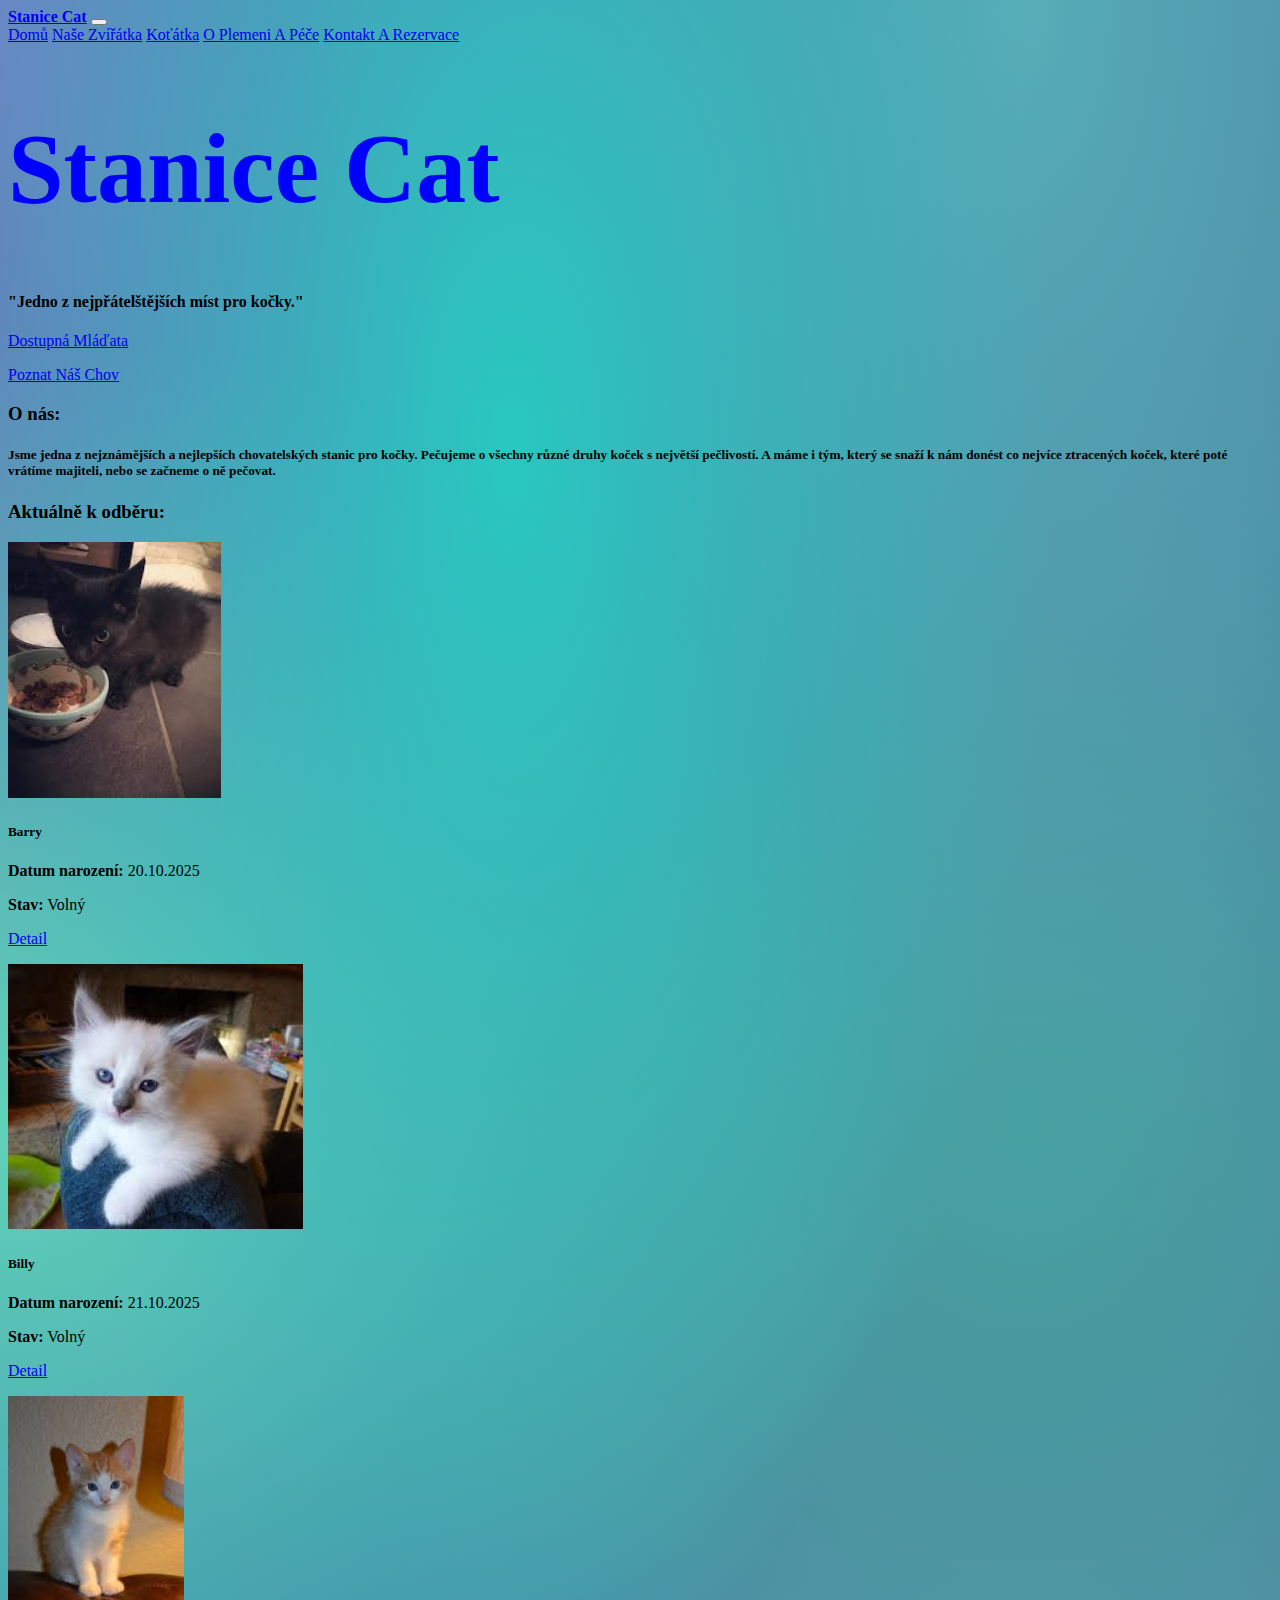
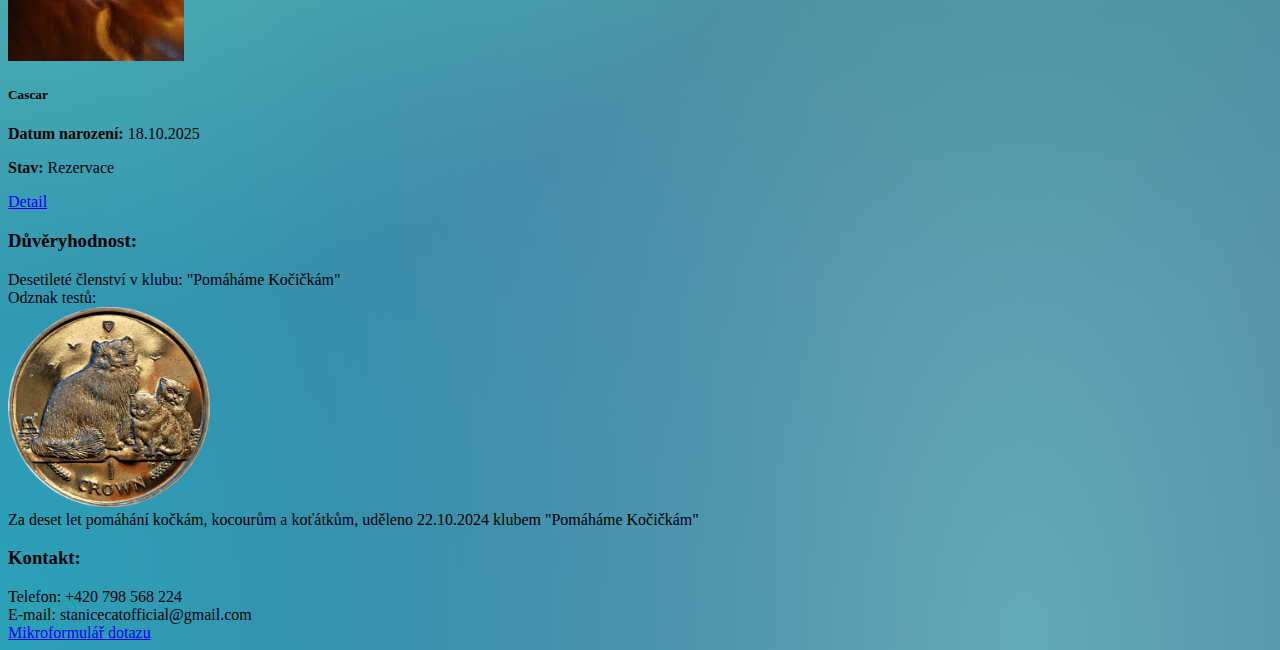
<file: index.html>
<!DOCTYPE html>
<html lang="cs">

<head>
  <meta charset="UTF-8">
  <meta name="viewport" content="width=device-width, initial-scale=1.0">
  <title>Domů</title>
  <link href="https://cdn.jsdelivr.net/npm/bootstrap@5.3.8/dist/css/bootstrap.min.css" rel="stylesheet"
    integrity="sha384-sRIl4kxILFvY47J16cr9ZwB07vP4J8+LH7qKQnuqkuIAvNWLzeN8tE5YBujZqJLB" crossorigin="anonymous">
  <link rel="stylesheet" href="styly.css">
</head>

<body class="my-mesh">
  <nav class="navbar navbar-expand-lg bg-primary">
    <div class="container-fluid">
      <a class="navbar-brand" href="index.html"><b>Stanice Cat</b></a>
      <button class="navbar-toggler" type="button" data-bs-toggle="collapse" data-bs-target="#navbarNavAltMarkup"
        aria-controls="navbarNavAltMarkup" aria-expanded="false" aria-label="Toggle navigation">
        <span class="navbar-toggler-icon"></span>
      </button>
      <div class="collapse navbar-collapse" id="navbarNavAltMarkup">
        <div class="navbar-nav">
          <a class="nav-link active" aria-current="page" href="index.html">Domů</a>
          <a class="nav-link" href="nasezvirata.html">Naše Zvířátka</a>
          <a class="nav-link" href="kotata.html">Koťátka</a>
          <a class="nav-link" href="oplemeni.html">O Plemeni A Péče</a>
          <a class="nav-link" href="kontakt.html">Kontakt A Rezervace</a>
        </div>
      </div>
    </div>
  </nav>

  <section class="about py-5">
    <div class="container py-5 text-center">
      <h1 class="text-center" style="font-size:100px; color: blue;"><b>Stanice Cat</b></h1>
      <h4 class="text-center">"Jedno z nejpřátelštějších míst pro kočky."</h4>
      <p class="py-2">
        <a href="#" class="btn btn-primary btn-lg">Dostupná Mláďata</a>
      </p>
      <p>
        <a href="#" class="btn btn-primary btn-md">Poznat Náš Chov</a>
      </p>
    </div>
    <div class="container">
      <h3>O nás:</h3>
      <h5>Jsme jedna z nejznámějších a nejlepších chovatelských stanic pro kočky.
        Pečujeme o všechny různé druhy koček s největší pečlivostí.
        A máme i tým, který se snaží k nám donést co nejvíce ztracených koček, které poté vrátíme majiteli, nebo se
        začneme o ně pečovat.
      </h5>
      <h3 class="py-5">Aktuálně k odběru:</h3>

      <div class="row g-3 py-4" style="justify-content: center;">

        <div class="col-md-6 col-xl-3">
          <div class="card">
            <img src="images/barry.jpg" class="card-img-top" alt="" height="256">
            <div class="card-body">
              <h5 class="card-title"><b>Barry</b></h5>
              <p class="card-text">
                <b>Datum narození:</b> 20.10.2025
              <p>
                <b>Stav:</b> Volný
              <p>
                <a href="#" class="btn btn-primary">Detail</a>
            </div>
          </div>
        </div>

        <div class="col-md-6 col-xl-3">
          <div class="card">
            <img src="images/billy.jpg" class="card-img-top" alt="" height="265">
            <div class="card-body">
              <h5 class="card-title"><b>Billy</b></h5>
              <p class="card-text">
                <b>Datum narození:</b> 21.10.2025
              <p>
                <b>Stav:</b> Volný
              <p>
                <a href="#" class="btn btn-primary">Detail</a>
            </div>
          </div>
        </div>

        <div class="col-md-6 col-xl-3">
          <div class="card">
            <img src="images/cascar.jpg" class="card-img-top" alt="" height="265">
            <div class="card-body">
              <h5 class="card-title"><b>Cascar</b></h5>
              <p class="card-text">
                <b>Datum narození:</b> 18.10.2025
              <p>
                <b>Stav:</b> Rezervace
              <p>
                <a href="#" class="btn btn-primary">Detail</a>
            </div>
          </div>
        </div>

        <h3 class="py-5">Důvěryhodnost:</h3>
        <div class="text-center fw-bold fs-5">
          <div class="py-2">Desetileté členství v klubu: "Pomáháme Kočičkám" </div>
          <div class="py-2">Odznak testů:</div>
          <div class="py-2"><img src="images/medaile.png" alt="" height="200"></div>
          <div class="py-2">Za deset let pomáhání kočkám, kocourům a koťátkům, uděleno 22.10.2024 klubem "Pomáháme Kočičkám"</div>
        </div>

        <h3 class="py-5">Kontakt:</h3>

        <div class="text-center fw-bold fs-5">
          <div class="py-2">Telefon: +420 798 568 224 </div>
          <div class="py-2">E-mail: stanicecatofficial@gmail.com </div>
          <div class="py-2"><a href="#" class="btn btn-primary">Mikroformulář dotazu</a>
          </div>
        </div>
      </div>
       </div>
  </section>



  <script src="https://cdn.jsdelivr.net/npm/bootstrap@5.3.8/dist/js/bootstrap.bundle.min.js"
    integrity="sha384-FKyoEForCGlyvwx9Hj09JcYn3nv7wiPVlz7YYwJrWVcXK/BmnVDxM+D2scQbITxI"
    crossorigin="anonymous"></script>

</body>

</html>
</file>
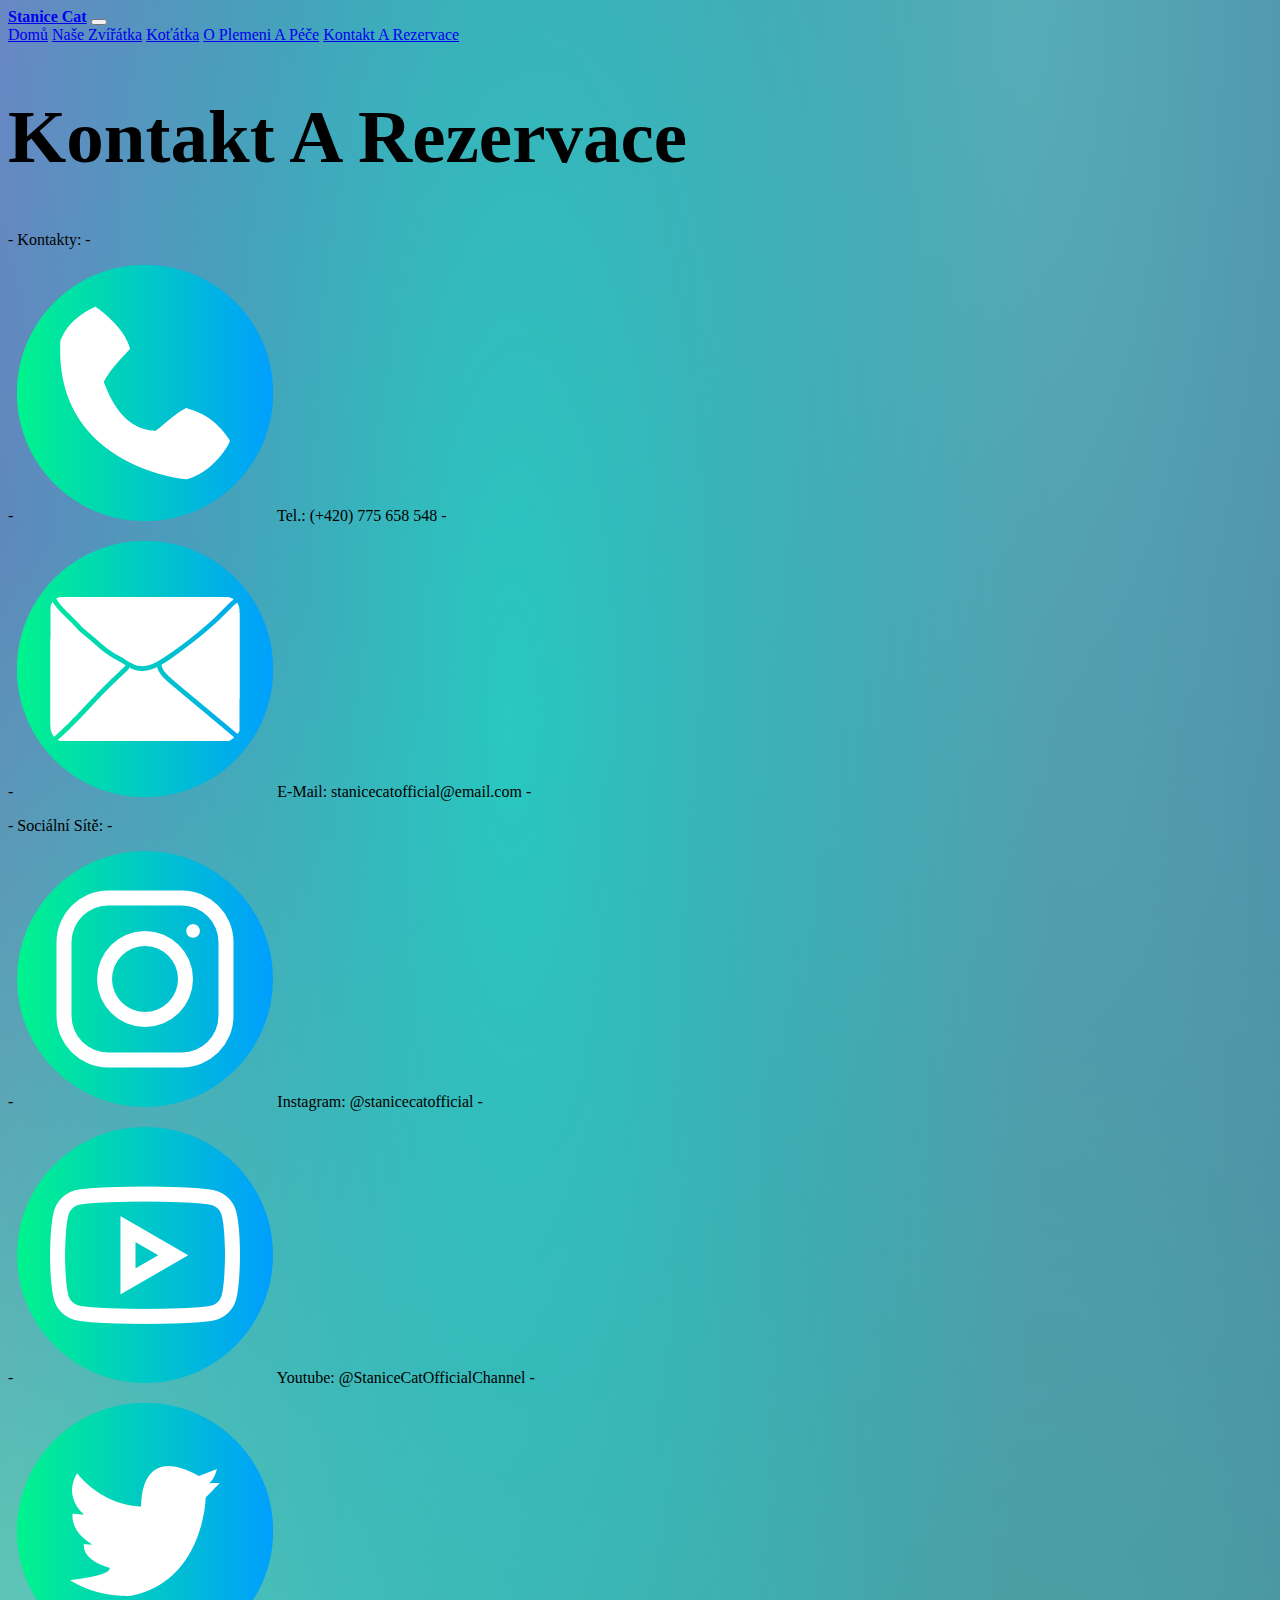
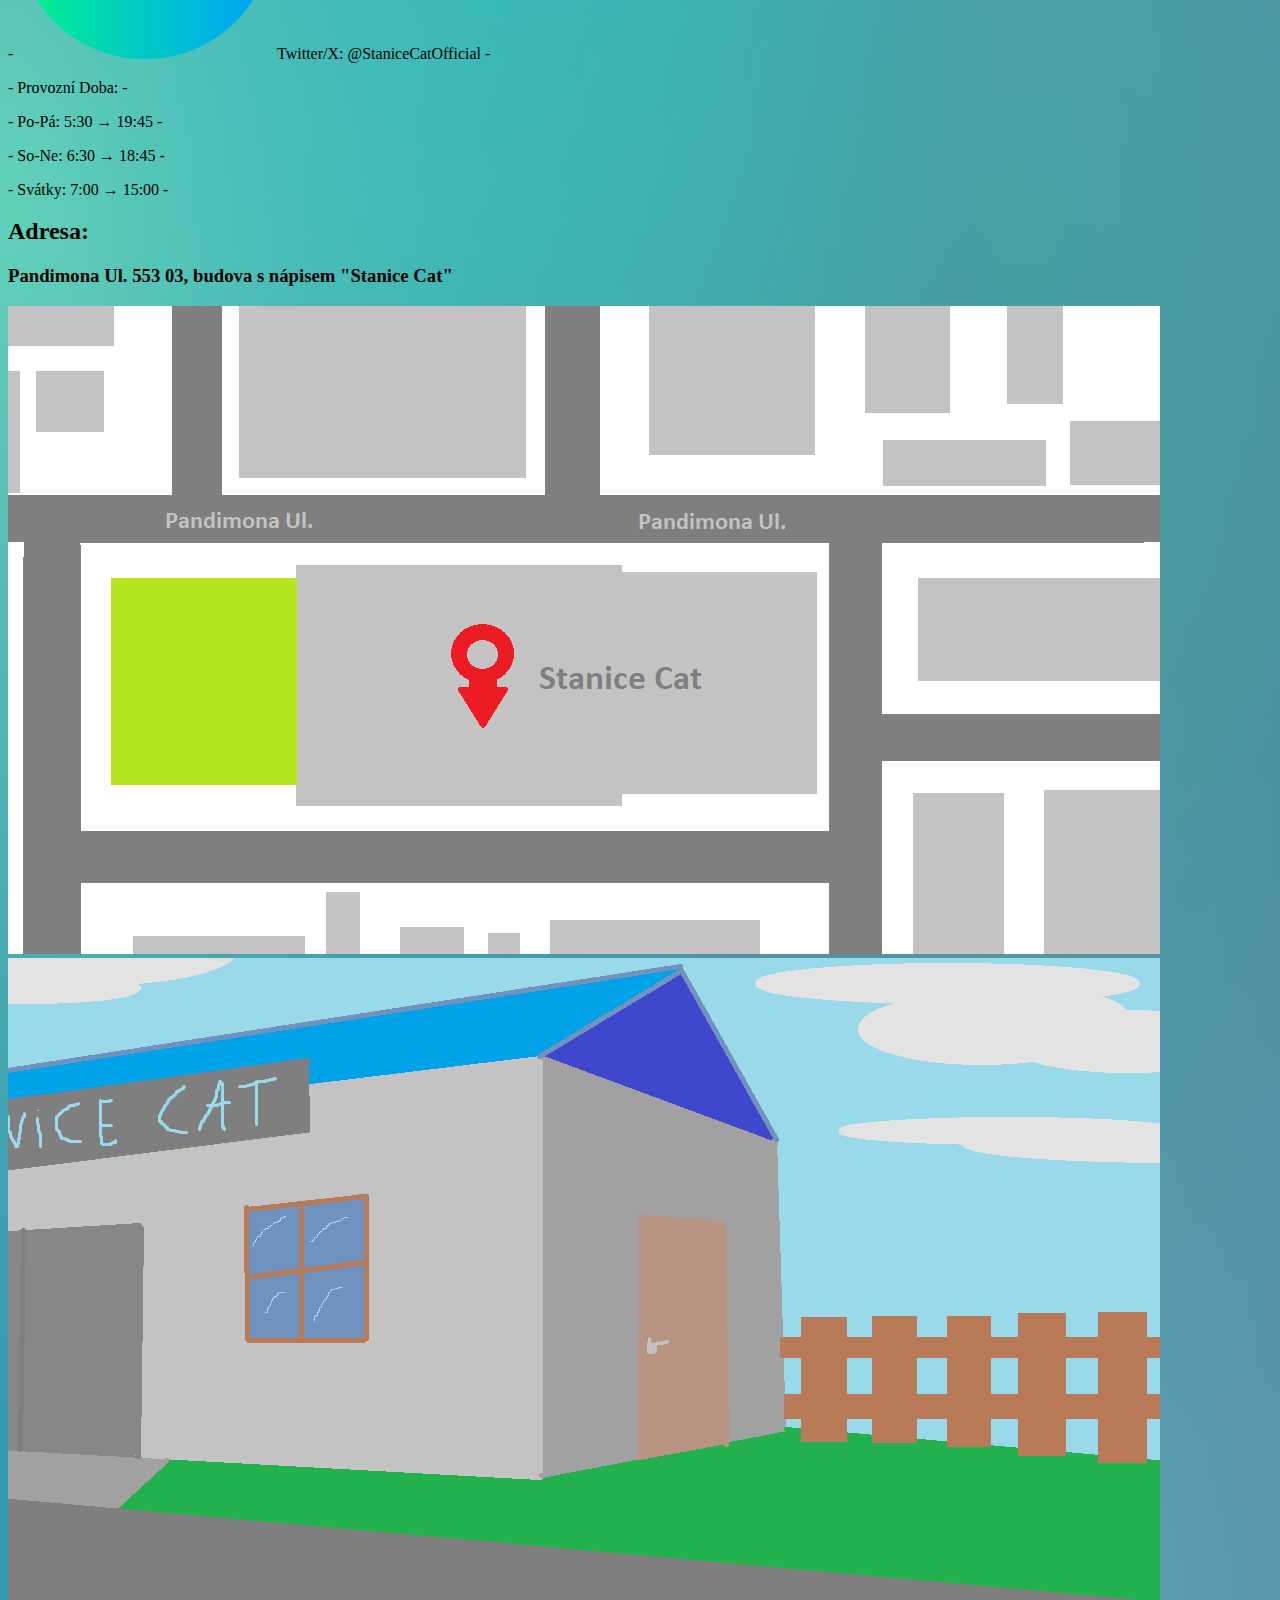
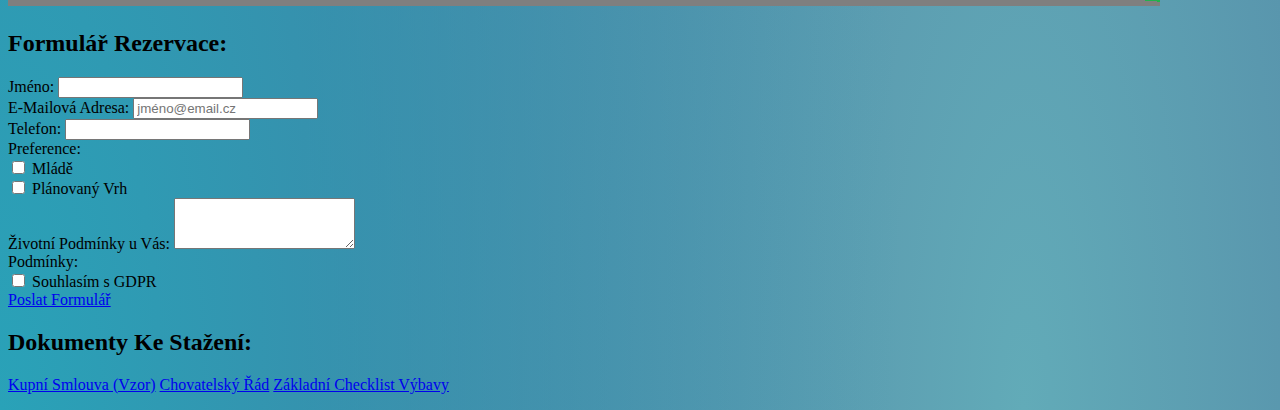
<file: kontakt.html>
<!DOCTYPE html>
<html lang="cs">

<head>
  <meta charset="UTF-8">
  <meta name="viewport" content="width=device-width, initial-scale=1.0">
  <title>Kontakt a Rezervace</title>
  <link href="https://cdn.jsdelivr.net/npm/bootstrap@5.3.8/dist/css/bootstrap.min.css" rel="stylesheet"
    integrity="sha384-sRIl4kxILFvY47J16cr9ZwB07vP4J8+LH7qKQnuqkuIAvNWLzeN8tE5YBujZqJLB" crossorigin="anonymous">
  <link rel="stylesheet" href="styly.css">
</head>

<body class="my-mesh">
  <nav class="navbar navbar-expand-lg bg-primary">
    <div class="container-fluid">
      <a class="navbar-brand" href="index.html"><b>Stanice Cat</b></a>
      <button class="navbar-toggler" type="button" data-bs-toggle="collapse" data-bs-target="#navbarNavAltMarkup"
        aria-controls="navbarNavAltMarkup" aria-expanded="false" aria-label="Toggle navigation">
        <span class="navbar-toggler-icon"></span>
      </button>
      <div class="collapse navbar-collapse" id="navbarNavAltMarkup">
        <div class="navbar-nav">
          <a class="nav-link active" aria-current="page" href="index.html">Domů</a>
          <a class="nav-link" href="nasezvirata.html">Naše Zvířátka</a>
          <a class="nav-link" href="kotata.html">Koťátka</a>
          <a class="nav-link" href="oplemeni.html">O Plemeni A Péče</a>
          <a class="nav-link" href="kontakt.html">Kontakt A Rezervace</a>
        </div>
      </div>
    </div>
  </nav>

  <div class="container py-5">
    <h1 class="text-center text-primary" style="font-size:75px"><b>Kontakt A Rezervace</b></h1>
    <div class="container text-center">
      <div class="row g-3 py-5" style="justify-content: center;">
        <div class="col-md-6 col-xl-4">
          <p class="fs-5 fw-bold"> - Kontakty: - </p>
          <p class="fs-5"> - <img src="images/phon.png" class="icon" alt=""> Tel.: (+420) 775 658 548 - </p>
          <p class="fs-5"> - <img src="images/mail.png" class="icon" alt=""> E-Mail: stanicecatofficial@email.com -
          </p>
        </div>
        <div class="col-md-6 col-xl-4">
          <p class="fs-5 fw-bold"> - Sociální Sítě: - </p>
          <p class="fs-5"> - <img src="images/insta.png" class="icon" alt=""> Instagram: @stanicecatofficial - </p>
          <p class="fs-5"> - <img src="images/youtube.png" class="icon" alt=""> Youtube: @StaniceCatOfficialChannel -
          </p>
          <p class="fs-5"> - <img src="images/twittah.png" class="icon" alt=""> Twitter/X: @StaniceCatOfficial - </p>
        </div>
        <div class="col-md-6 col-xl-4">
          <p class="fs-5 fw-bold py-2"> - Provozní Doba: - </p>
          <p class="fs-5"> - Po-Pá: 5:30 → 19:45 - </p>
          <p class="fs-5"> - So-Ne: 6:30 → 18:45 - </p>
          <p class="fs-5"> - Svátky: 7:00 → 15:00 - </p>
        </div>
      </div>
    </div>
  </div>

  <div class="container py-3 text-center">
      <h2 class="text-primary text-center"><b>Adresa:</b></h2>
      <h3 class="text-center py-3">Pandimona Ul. 553 03, budova s nápisem "Stanice Cat"</h3>
        </div>
      <div class="row g-3 py-5" style="justify-content: center;">
      <div class="col-md-6 col-xl-4">
        <img src="images/map.png" alt="" class="rounded img-fluid">
      </div>
      <div class="col-md-6 col-xl-4">
        <img src="images/stanicecat.png" alt="" class="rounded img-fluid">
      </div>
    </div>

  <div class="container py-3" style="width: 700px;">
    <h2 class="text-info-emphasis text-center"><b>Formulář Rezervace:</b></h2>
    <div class="py-3">
      <div class="mb-3">
        <label for="exampleFormControlInput1" class="form-label">Jméno:</label>
        <input type="text" class="form-control" id="exampleFormControlInput1">
      </div>
      <div class="mb-3">
        <label for="exampleFormControlInput1" class="form-label">E-Mailová Adresa:</label>
        <input type="email" class="form-control" id="exampleFormControlInput2" placeholder="jméno@email.cz">
      </div>
      <div class="mb-3">
        <label for="exampleFormControlInput1" class="form-label">Telefon:</label>
        <input type="number" class="form-control" id="exampleFormControlInput3">
      </div>

      <div class="mb-3">
        <label for="exampleFormControlInput1" class="form-label">Preference:</label>
        <div class="form-check">
          <input class="form-check-input" type="checkbox" value="" id="checkDefault">
          <label class="form-check-label" for="checkDefault">
            Mládě
          </label>
        </div>
        <div class="form-check">
          <input class="form-check-input" type="checkbox" value="" id="exampleCheck1">
          <label class="form-check-label" for="checkDefault">
            Plánovaný Vrh
          </label>
        </div>
      </div>
      <div class="mb-3">
        <label for="exampleFormControlTextarea1" class="form-label">Životní Podmínky u Vás:</label>
        <textarea class="form-control" id="exampleFormControlTextarea1" rows="3"></textarea>
      </div>
      <div class="mb-3">
        <label for="exampleFormControlInput1" class="form-label">Podmínky:</label>
        <div class="form-check">
          <input class="form-check-input" type="checkbox" value="" id="exampleCheck2">
          <label class="form-check-label" for="checkDefault">
            Souhlasím s GDPR
          </label>
        </div>
        <div class="py-4 text-center d-grid">
          <a href="#" class="btn btn-info btn-lg">Poslat Formulář</a>
        </div>
      </div>
    </div>
  </div>

  <div class="container py-3">
    <h2 class="text-info-emphasis text-center"><b>Dokumenty Ke Stažení</b>:</h2>
    <p class="py-4 d-md-flex justify-content-md-center gap-5">
      <a href="#" class="btn btn-primary btn-lg">Kupní Smlouva (Vzor)</a>
      <a href="#" class="btn btn-primary btn-lg">Chovatelský Řád</a>
      <a href="#" class="btn btn-primary btn-lg">Základní Checklist Výbavy</a>
    </p>
  </div>

  <script src="https://cdn.jsdelivr.net/npm/bootstrap@5.3.8/dist/js/bootstrap.bundle.min.js"
    integrity="sha384-FKyoEForCGlyvwx9Hj09JcYn3nv7wiPVlz7YYwJrWVcXK/BmnVDxM+D2scQbITxI"
    crossorigin="anonymous"></script>
</body>

</html>
</file>
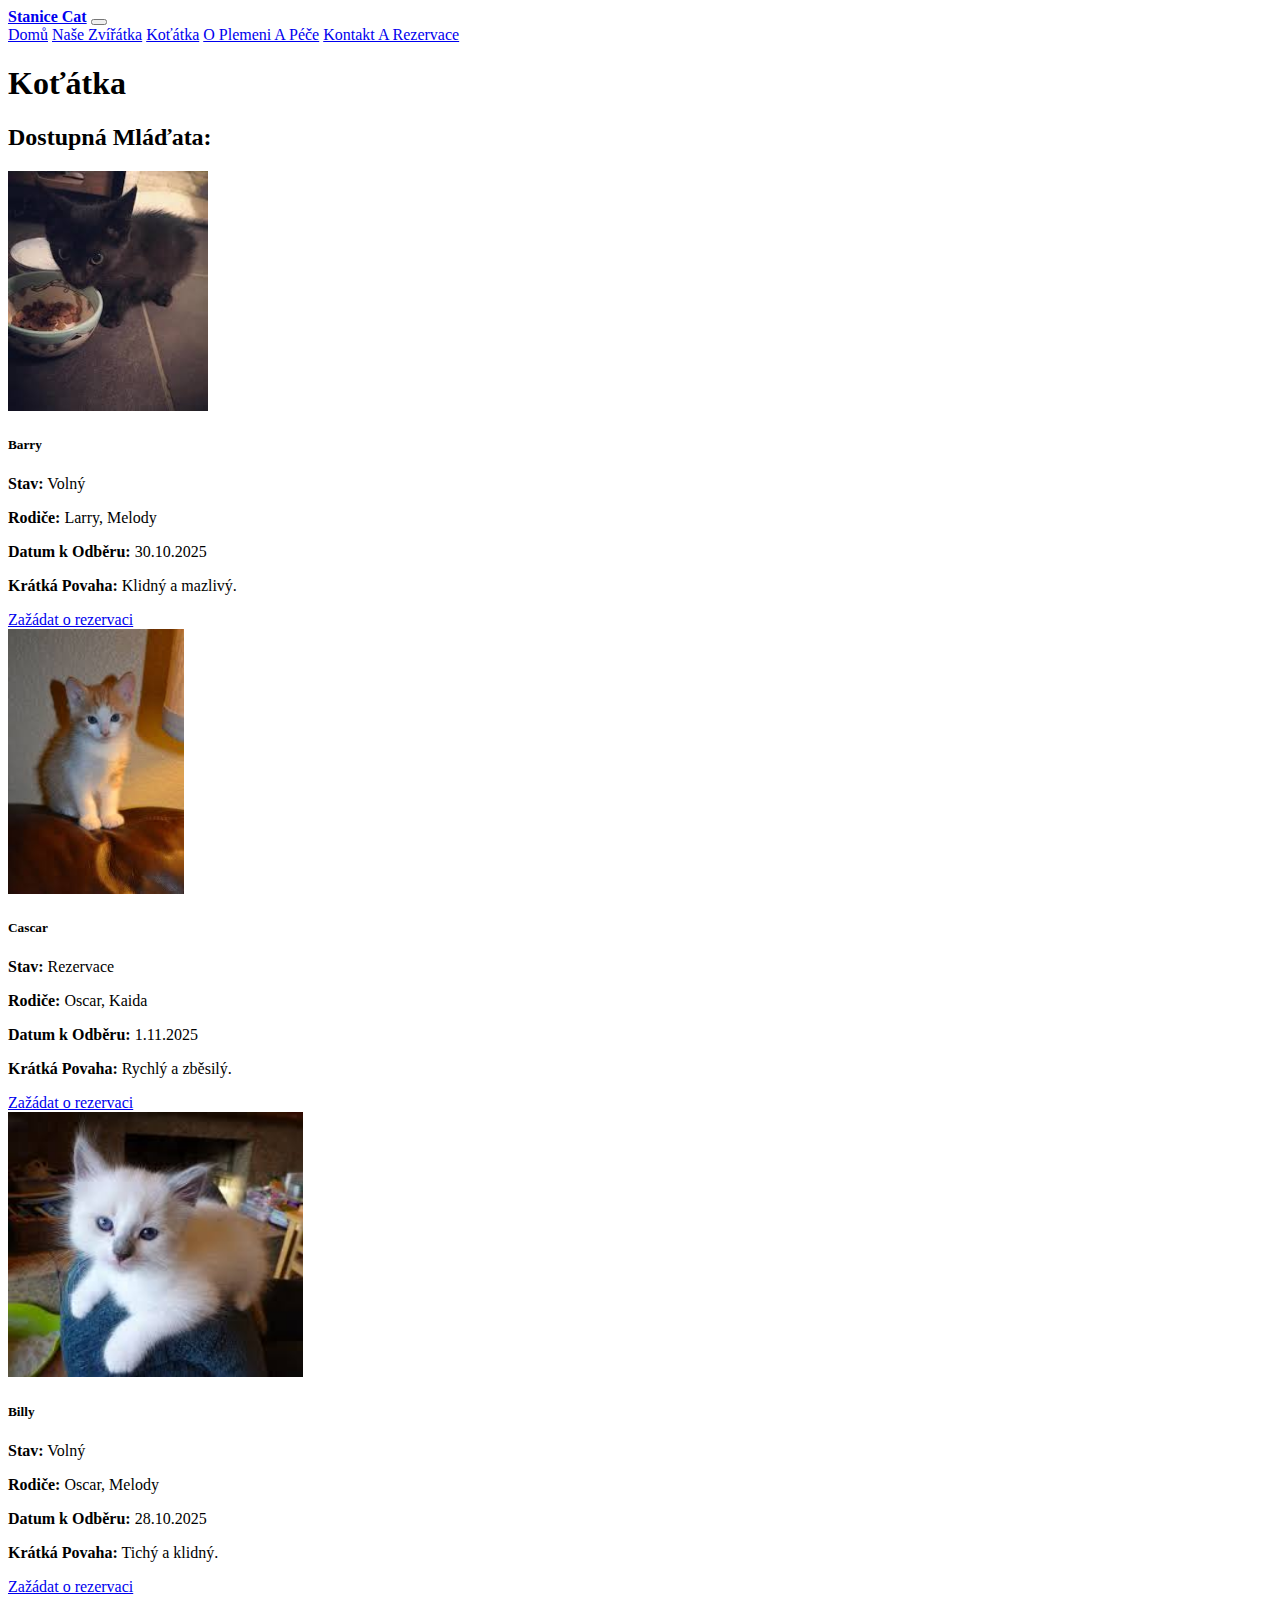
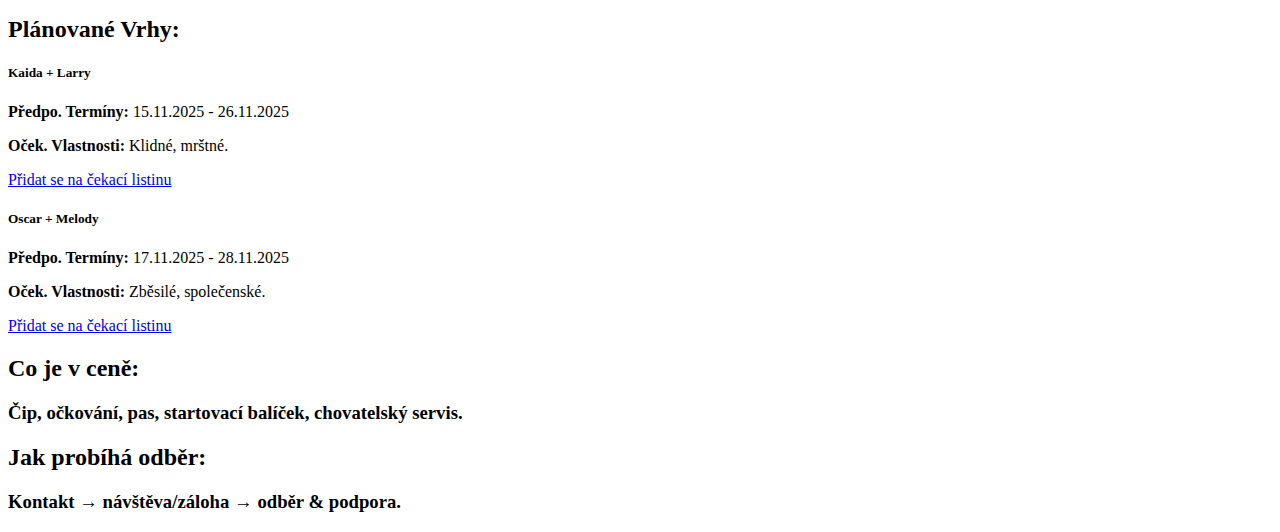
<file: kotata.html>
<!DOCTYPE html>
<html lang="en">
<head>
    <meta charset="UTF-8">
    <meta name="viewport" content="width=device-width, initial-scale=1.0">
    <title>Koťátka</title>
        <link href="https://cdn.jsdelivr.net/npm/bootstrap@5.3.8/dist/css/bootstrap.min.css" rel="stylesheet" integrity="sha384-sRIl4kxILFvY47J16cr9ZwB07vP4J8+LH7qKQnuqkuIAvNWLzeN8tE5YBujZqJLB" crossorigin="anonymous">
</head>
<body class="bg-primary-subtle">
      <nav class="navbar navbar-expand-lg bg-primary">
  <div class="container-fluid">
    <a class="navbar-brand" href="#"><b>Stanice Cat</b></a>
    <button class="navbar-toggler" type="button" data-bs-toggle="collapse" data-bs-target="#navbarNavAltMarkup" aria-controls="navbarNavAltMarkup" aria-expanded="false" aria-label="Toggle navigation">
      <span class="navbar-toggler-icon"></span>
    </button>
    <div class="collapse navbar-collapse" id="navbarNavAltMarkup">
      <div class="navbar-nav">
        <a class="nav-link active" aria-current="page" href="index.html">Domů</a>
        <a class="nav-link" href="nasezvirata.html">Naše Zvířátka</a>
        <a class="nav-link" href="kotata.html">Koťátka</a>
        <a class="nav-link" href="oplemeni.html">O Plemeni A Péče</a>
        <a class="nav-link" href="#">Kontakt A Rezervace</a>
      </div>
    </div>
  </div>
</nav>

         <section class="about py-5">
      <div class="container">
        <div class="row">
    <h1 class="text-center">Koťátka</h1>
    <h2>Dostupná Mláďata:</h2>
        </div>
  </div>

            <div class="row g-3 py-4" style="justify-content: center;">
                <div class="col-md-6 col-xl-3">
            <div class="card">
  <img src="images/barry.jpg" class="card-img-top" alt="" height="240">
  <div class="card-body">
    <h5 class="card-title"><b>Barry</b></h5>
    <p class="card-text">
    <b>Stav:</b> Volný<p>
    <b>Rodiče:</b> Larry, Melody</p><p>
    <b>Datum k Odběru:</b> 30.10.2025</p><p>
    <b>Krátká Povaha:</b> Klidný a mazlivý.</p>
    <a href="#" class="btn btn-primary">Zažádat o rezervaci</a>
  </div>
</div>
</div>
                <div class="col-md-6 col-xl-3">
            <div class="card">
  <img src="images/cascar.jpg" class="card-img-top" alt="" height="265">
  <div class="card-body">
    <h5 class="card-title"><b>Cascar</b></h5>
    <p class="card-text">
    <b>Stav:</b> Rezervace<p>
    <b>Rodiče:</b> Oscar, Kaida</p><p>
    <b>Datum k Odběru:</b> 1.11.2025</p><p>
    <b>Krátká Povaha:</b> Rychlý a zběsilý.</p>
    <a href="#" class="btn btn-primary">Zažádat o rezervaci</a>
  </div>
</div>
</div>

                  <div class="col-md-6 col-xl-3">
            <div class="card">
  <img src="images/billy.jpg" class="card-img-top" alt="" height="265">
  <div class="card-body">
    <h5 class="card-title"><b>Billy</b></h5>
    <p class="card-text">
    <b>Stav:</b> Volný<p>
    <b>Rodiče:</b> Oscar, Melody</p><p>
    <b>Datum k Odběru:</b> 28.10.2025</p><p>
    <b>Krátká Povaha:</b> Tichý a klidný.</p>
    <a href="#" class="btn btn-primary">Zažádat o rezervaci</a>
  </div>
</div>
</div>

      </div>

<h2>Plánované Vrhy:</h2>
            <div class="row g-3 py-4" style="justify-content: center;">
                <div class="col-md-6 col-xl-3">
            <div class="card">
  <div class="card-body">
    <h5 class="card-title"><b>Kaida + Larry</b></h5>
    <p class="card-text">
    <b>Předpo. Termíny:</b> 15.11.2025 - 26.11.2025<p>
    <b>Oček. Vlastnosti:</b> Klidné, mrštné.</p><p>
    <a href="#" class="btn btn-primary">Přidat se na čekací listinu</a>
  </div>
</div>
</div>

                <div class="col-md-6 col-xl-3">
            <div class="card">
  <div class="card-body">
    <h5 class="card-title"><b>Oscar + Melody</b></h5>
    <p class="card-text">
    <b>Předpo. Termíny:</b> 17.11.2025 - 28.11.2025<p>
    <b>Oček. Vlastnosti:</b> Zběsilé, společenské.</p><p>
    <a href="#" class="btn btn-primary">Přidat se na čekací listinu</a>
  </div>
</div>
</div>
</div>

<h2>Co je v ceně:</h2>
      <div class="container">
        <div class="row py-5">
    <h3 class="text-center">Čip, očkování, pas, startovací balíček, chovatelský servis.</h3>
        </div>
</div>
<h2>Jak probíhá odběr:</h2>

      <div class="container">
        <div class="row py-5">
    <h3 class="text-center">Kontakt → návštěva/záloha → odběr & podpora.</h3>
        </div>
</div>

    </section> 

    <script src="https://cdn.jsdelivr.net/npm/bootstrap@5.3.8/dist/js/bootstrap.bundle.min.js" integrity="sha384-FKyoEForCGlyvwx9Hj09JcYn3nv7wiPVlz7YYwJrWVcXK/BmnVDxM+D2scQbITxI" crossorigin="anonymous"></script>

</body>
</html>
</file>
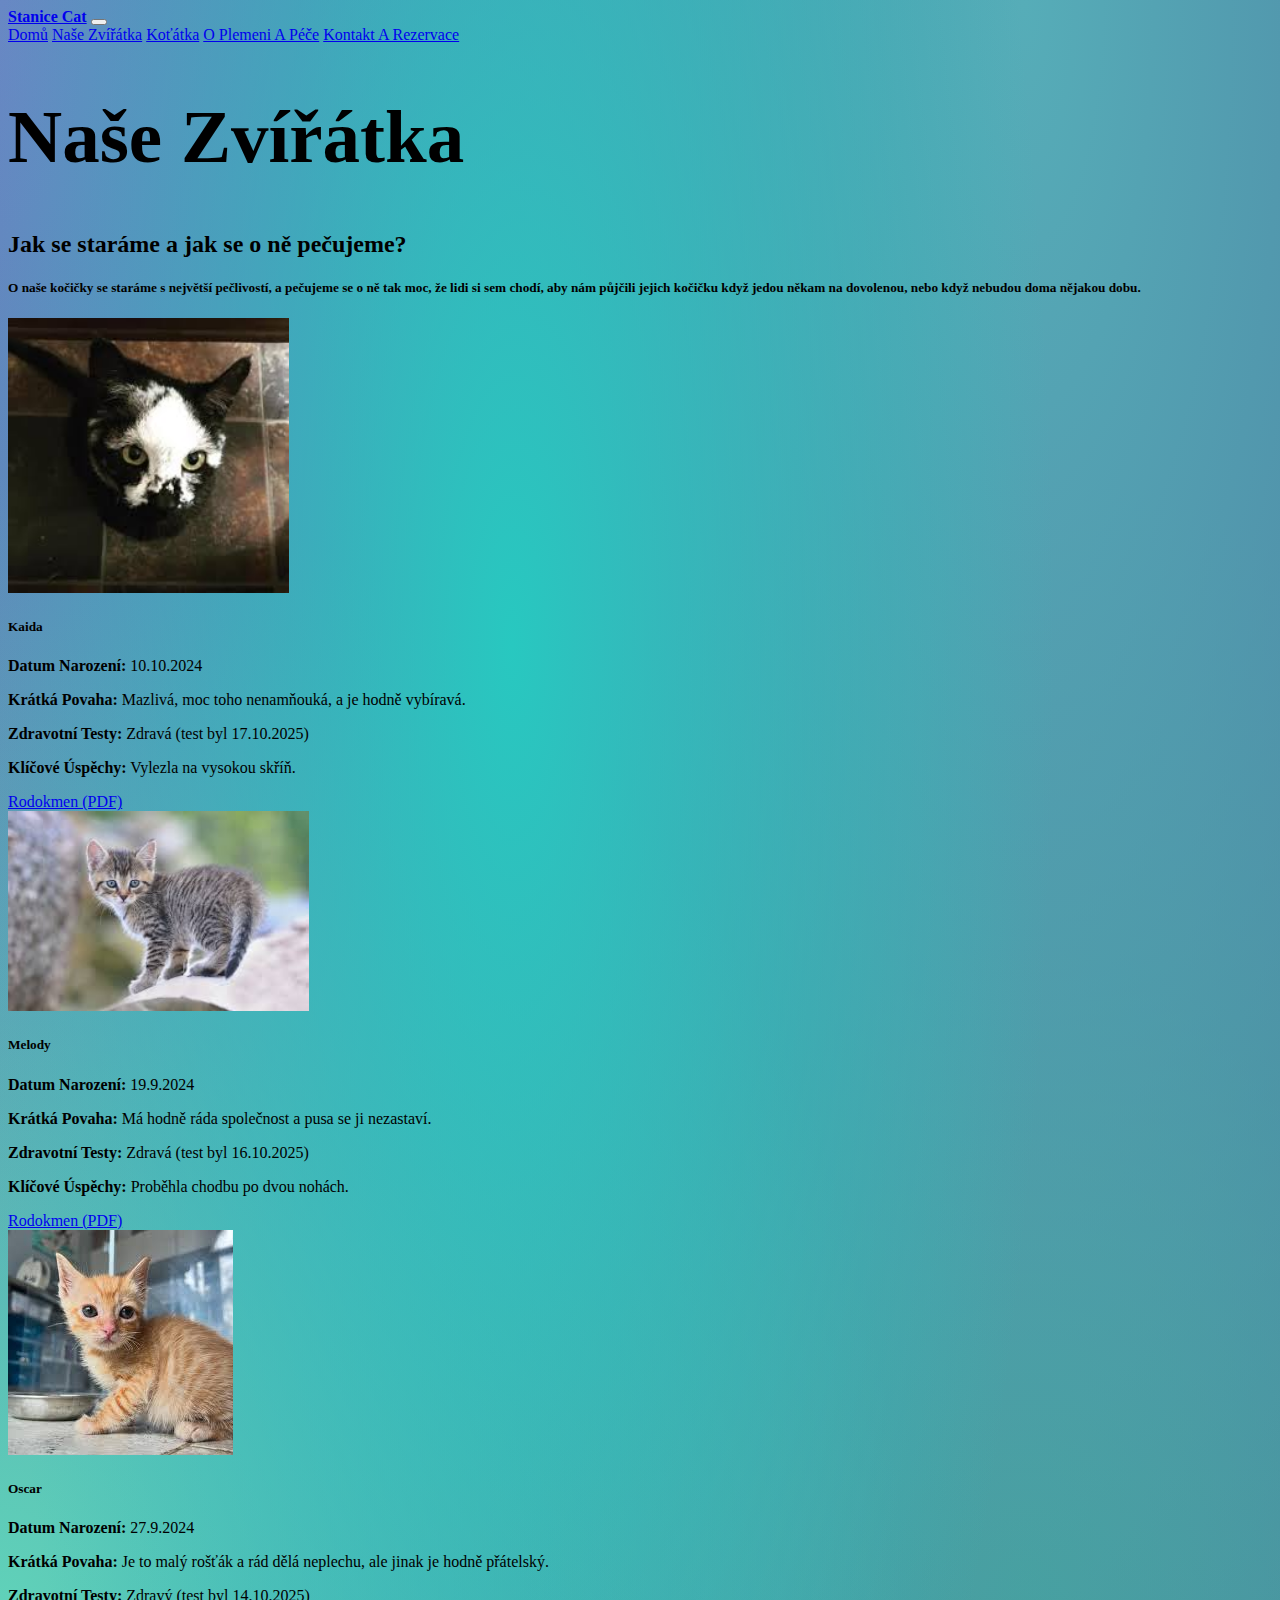
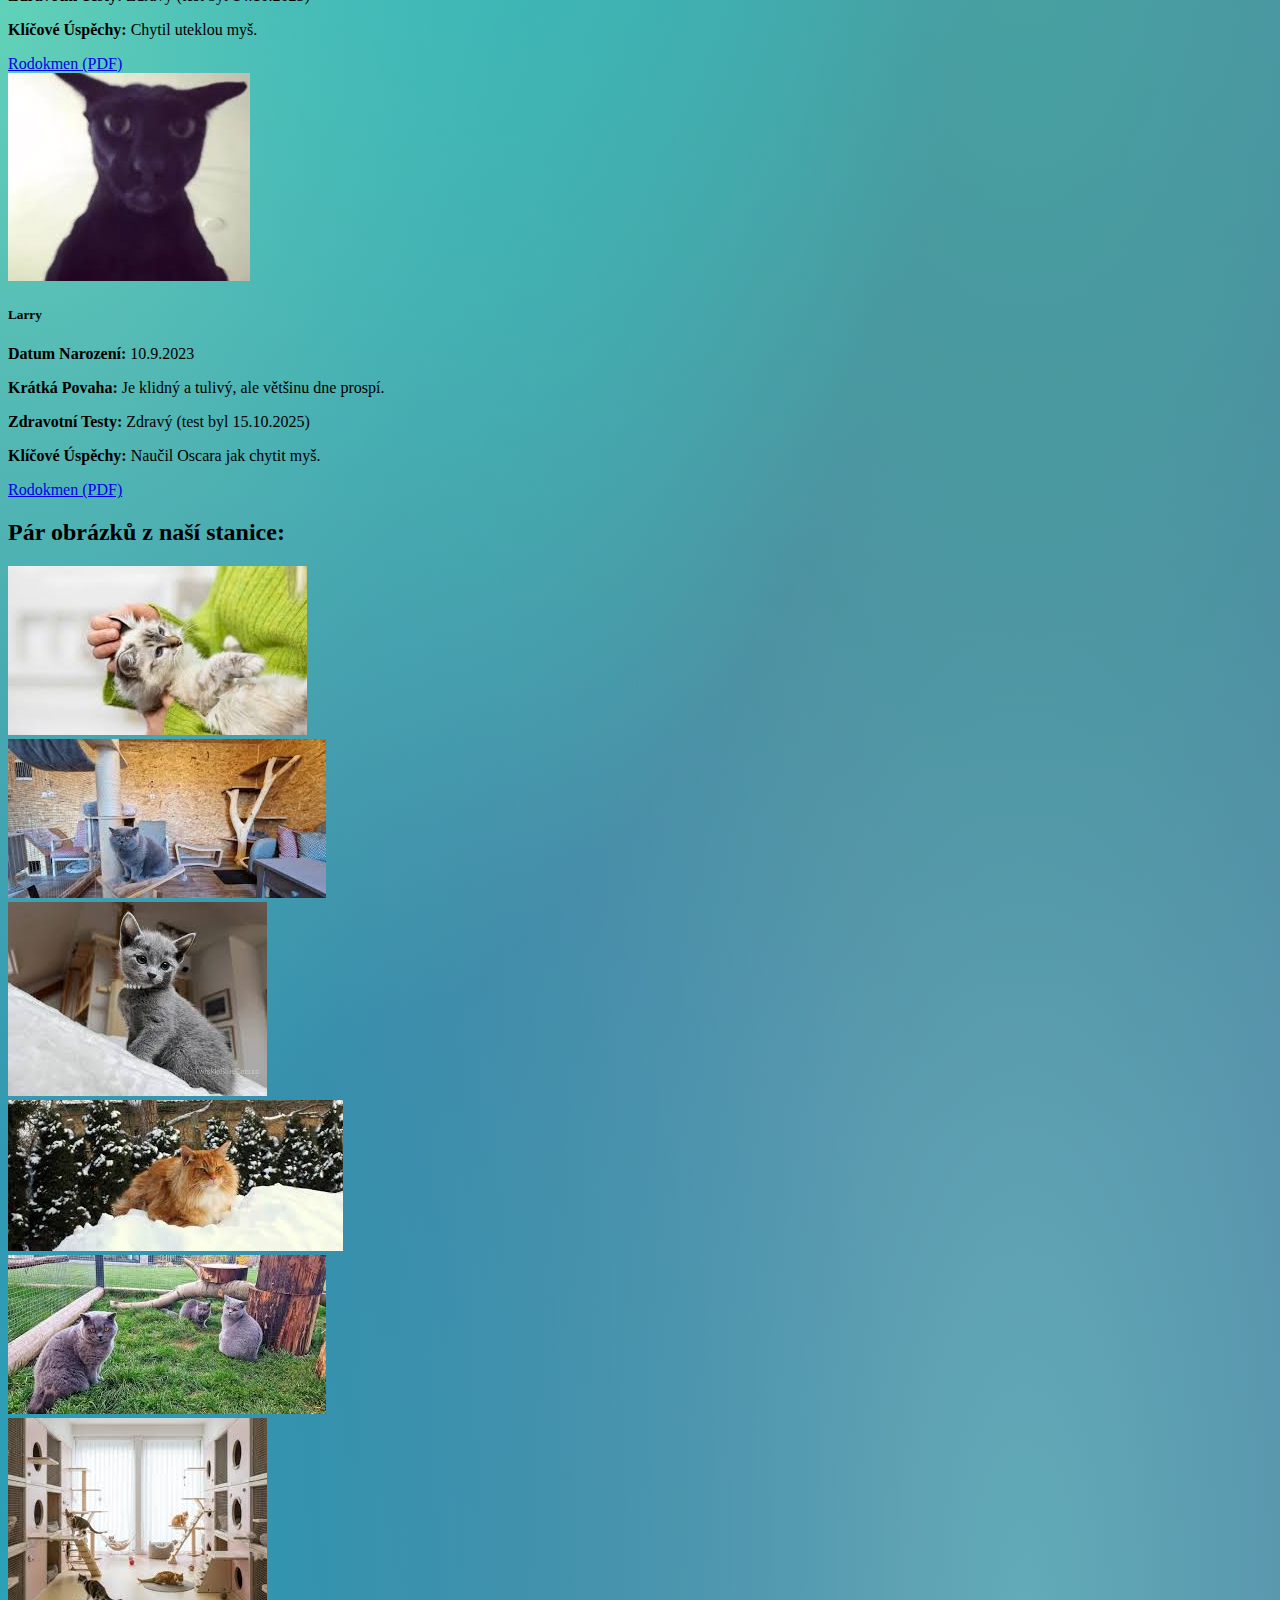
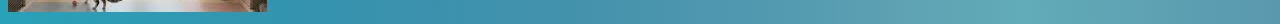
<file: nasezvirata.html>
<!DOCTYPE html>
<html lang="cs">

<head>
  <meta charset="UTF-8">
  <meta name="viewport" content="width=device-width, initial-scale=1.0">
  <title>Naše Zvířátka</title>
  <link href="https://cdn.jsdelivr.net/npm/bootstrap@5.3.8/dist/css/bootstrap.min.css" rel="stylesheet"
    integrity="sha384-sRIl4kxILFvY47J16cr9ZwB07vP4J8+LH7qKQnuqkuIAvNWLzeN8tE5YBujZqJLB" crossorigin="anonymous">
  <link rel="stylesheet" href="styly.css">
</head>

<body class="my-mesh">
  <nav class="navbar navbar-expand-lg bg-primary">
    <div class="container-fluid">
      <a class="navbar-brand" href="index.html"><b>Stanice Cat</b></a>
      <button class="navbar-toggler" type="button" data-bs-toggle="collapse" data-bs-target="#navbarNavAltMarkup"
        aria-controls="navbarNavAltMarkup" aria-expanded="false" aria-label="Toggle navigation">
        <span class="navbar-toggler-icon"></span>
      </button>
      <div class="collapse navbar-collapse" id="navbarNavAltMarkup">
        <div class="navbar-nav">
          <a class="nav-link active" aria-current="page" href="index.html">Domů</a>
          <a class="nav-link" href="nasezvirata.html">Naše Zvířátka</a>
          <a class="nav-link" href="kotata.html">Koťátka</a>
          <a class="nav-link" href="oplemeni.html">O Plemeni A Péče</a>
          <a class="nav-link" href="kontakt.html">Kontakt A Rezervace</a>
        </div>
      </div>
    </div>
  </nav>

  <section class="about py-2">
    <div class="container">
      <div class="row">
        <h1 class="text-center text-primary py-5" style="font-size:75px"><b>Naše Zvířátka</b></h1>
      </div>
    </div>
  </section>
  <section class="about py-2">
    <div class="container">
      <div class="row">
        <h2>Jak se staráme a jak se o ně pečujeme?</h2>
        <p>
        <h5>O naše kočičky se staráme s největší pečlivostí, a pečujeme se o ně tak moc, že lidi si sem chodí, aby nám
          půjčili jejich kočičku když jedou někam na dovolenou, nebo když nebudou doma nějakou dobu.</h5>
      </div>
      <div class="row g-3 py-5">
        <div class="col-md-6 col-xl-3">
          <div class="card">
            <img src="images/kaida.jpg" class="card-img-top" alt="" height="275">
            <div class="card-body bg-info-subtle">
              <h5 class="card-title"><b>Kaida</b></h5>
              <p class="card-text">
                <b>Datum Narození:</b> 10.10.2024
              <p>
                <b>Krátká Povaha:</b> Mazlivá, moc toho nenamňouká, a je hodně vybíravá.
              </p>
              <p>
                <b>Zdravotní Testy:</b> Zdravá (test byl 17.10.2025)
              </p>
              <p>
                <b>Klíčové Úspěchy:</b> Vylezla na vysokou skříň.
              </p>
              <a href="#" class="btn btn-primary">Rodokmen (PDF)</a>
            </div>
          </div>
        </div>
        <div class="col-md-6 col-xl-3">
          <div class="card">
            <img src="images/melody.jpg" class="card-img-top" alt="" height="200">
            <div class="card-body bg-info-subtle">
              <h5 class="card-title"><b>Melody</b></h5>
              <p class="card-text">
                <b>Datum Narození:</b> 19.9.2024
              <p>
                <b>Krátká Povaha:</b> Má hodně ráda společnost a pusa se ji nezastaví.
              </p>
              <p>
                <b>Zdravotní Testy:</b> Zdravá (test byl 16.10.2025)
              </p>
              <p>
                <b>Klíčové Úspěchy:</b> Proběhla chodbu po dvou nohách.
              </p>
              <a href="#" class="btn btn-primary">Rodokmen (PDF)</a>
            </div>
          </div>
        </div>
        <div class="col-md-6 col-xl-3">
          <div class="card">
            <img src="images/oscar.jpg" class="card-img-top" alt="">
            <div class="card-body bg-info-subtle">
              <h5 class="card-title"><b>Oscar</b></h5>
              <p class="card-text">
                <b>Datum Narození:</b> 27.9.2024
              <p>
                <b>Krátká Povaha:</b> Je to malý rošťák a rád dělá neplechu, ale jinak je hodně přátelský.
              </p>
              <p>
                <b>Zdravotní Testy:</b> Zdravý (test byl 14.10.2025)
              </p>
              <p>
                <b>Klíčové Úspěchy:</b> Chytil uteklou myš.
              </p>
              <a href="#" class="btn btn-primary">Rodokmen (PDF)</a>
            </div>
          </div>
        </div>
        <div class="col-md-6 col-xl-3">
          <div class="card">
            <img src="images/larry.jpg" class="card-img-top" alt="">
            <div class="card-body bg-info-subtle">
              <h5 class="card-title"><b>Larry</b></h5>
              <p class="card-text">
                <b>Datum Narození:</b> 10.9.2023
              <p>
                <b>Krátká Povaha:</b> Je klidný a tulivý, ale většinu dne prospí.
              </p>
              <p>
                <b>Zdravotní Testy:</b> Zdravý (test byl 15.10.2025)
              </p>
              <p>
                <b>Klíčové Úspěchy:</b> Naučil Oscara jak chytit myš.
              </p>
              <a href="#" class="btn btn-primary">Rodokmen (PDF)</a>
            </div>
          </div>
        </div>

      </div>
      <section class="about py-2">
        <div class="container">
          <div class="row">
            <h2>Pár obrázků z naší stanice:</h2>
          </div>
        </div>
      </section>

      <div class="container text-center md">
        <div class="row">
          <div class="col-md-6 col-xl-3">
            <div class="card">
              <img src="images/gallery1.jpg" class="card-img-top" alt="">
            </div>
          </div>
          <div class="col-md-6 col-xl-3">
            <div class="card">
              <img src="images/gallery2.jpg" class="card-img-top" alt="">
            </div>
          </div>
          <div class="col-md-6 col-xl-3">
            <div class="card">
              <img src="images/gallery3.jpg" class="card-img-top" alt="">
            </div>
          </div>
          <div class="col-md-6 col-xl-3">
            <div class="card">
              <img src="images/gallery4.jpg" class="card-img-top" alt="">
            </div>
          </div>
          <div class="col-md-6 col-xl-3">
            <div class="card">
              <img src="images/gallery5.jpg" class="card-img-top" alt="">
            </div>
          </div>
          <div class="col-md-6 col-xl-3">
            <div class="card">
              <img src="images/gallery6.jpg" class="card-img-top" alt="">
            </div>
          </div>

        </div>
      </div>
    </div>
  </section>

  <script src="https://cdn.jsdelivr.net/npm/bootstrap@5.3.8/dist/js/bootstrap.bundle.min.js"
    integrity="sha384-FKyoEForCGlyvwx9Hj09JcYn3nv7wiPVlz7YYwJrWVcXK/BmnVDxM+D2scQbITxI"
    crossorigin="anonymous"></script>

</body>

</html>
</file>
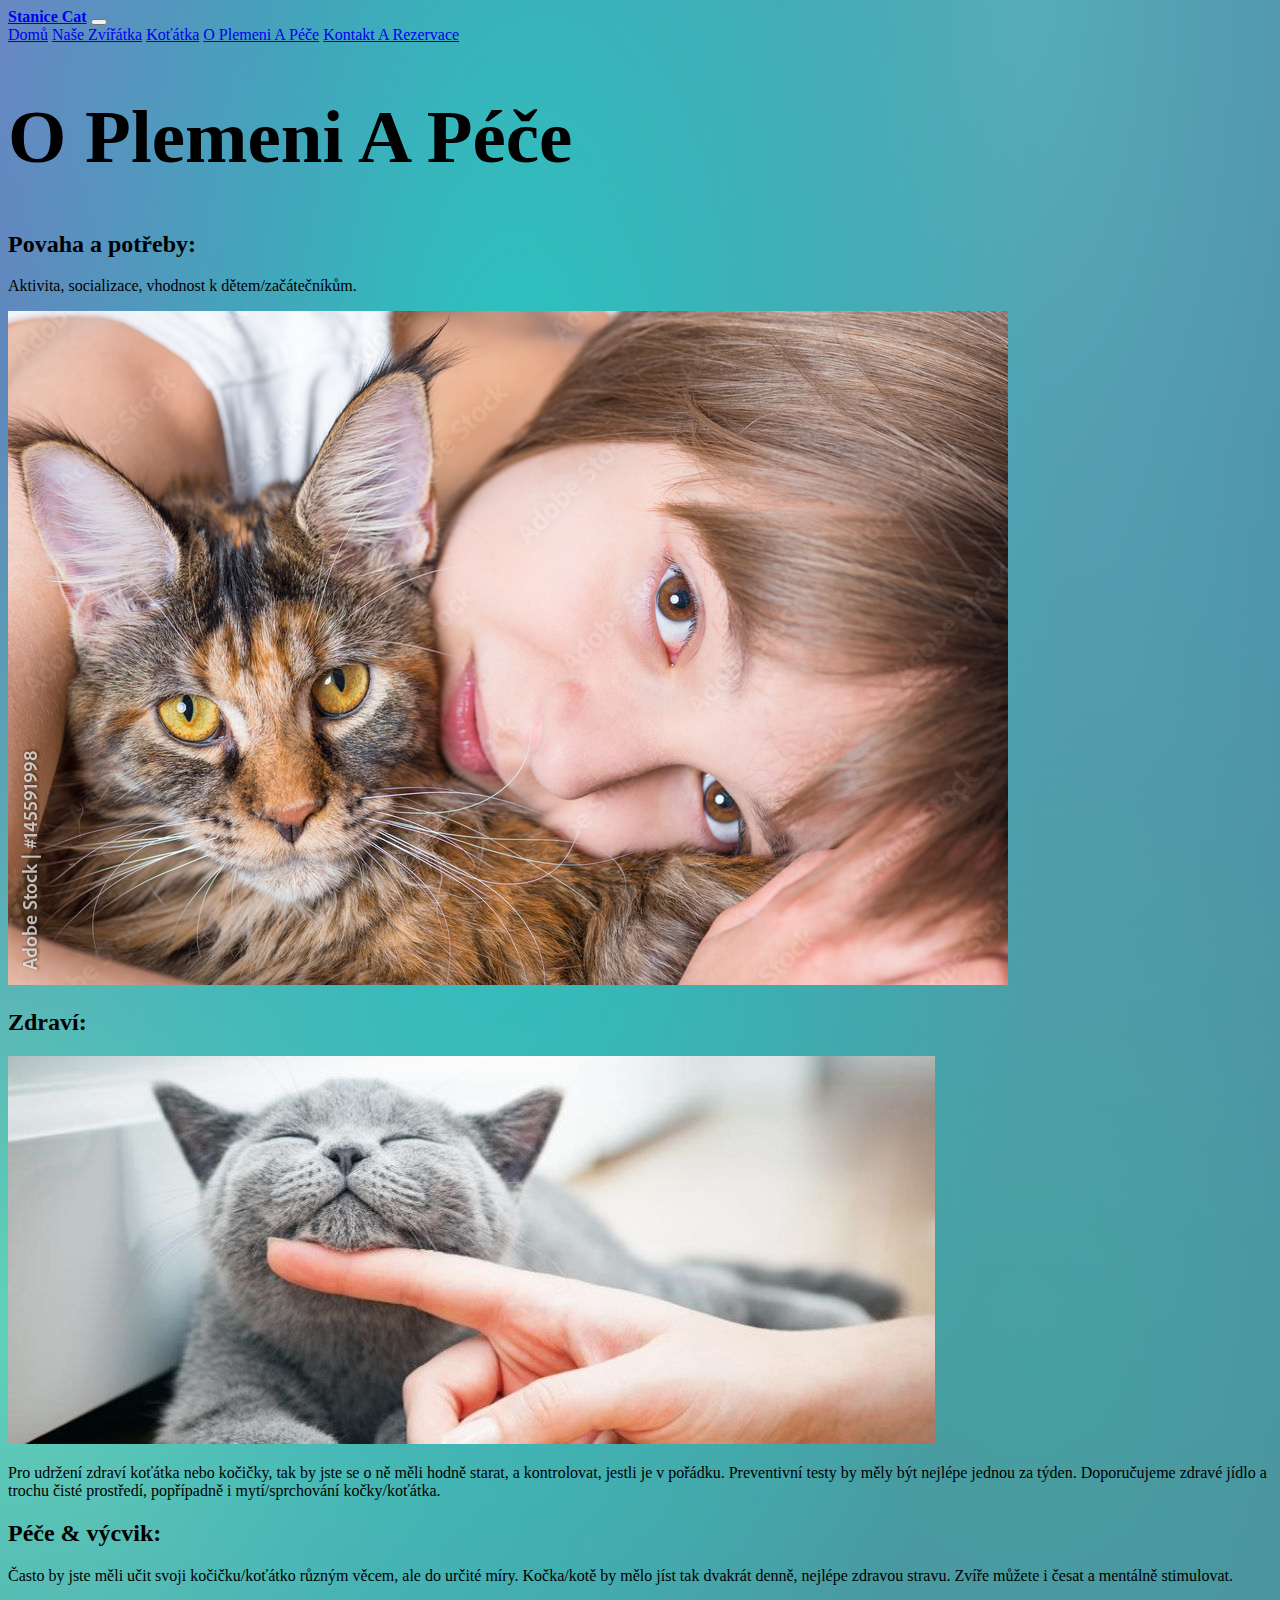
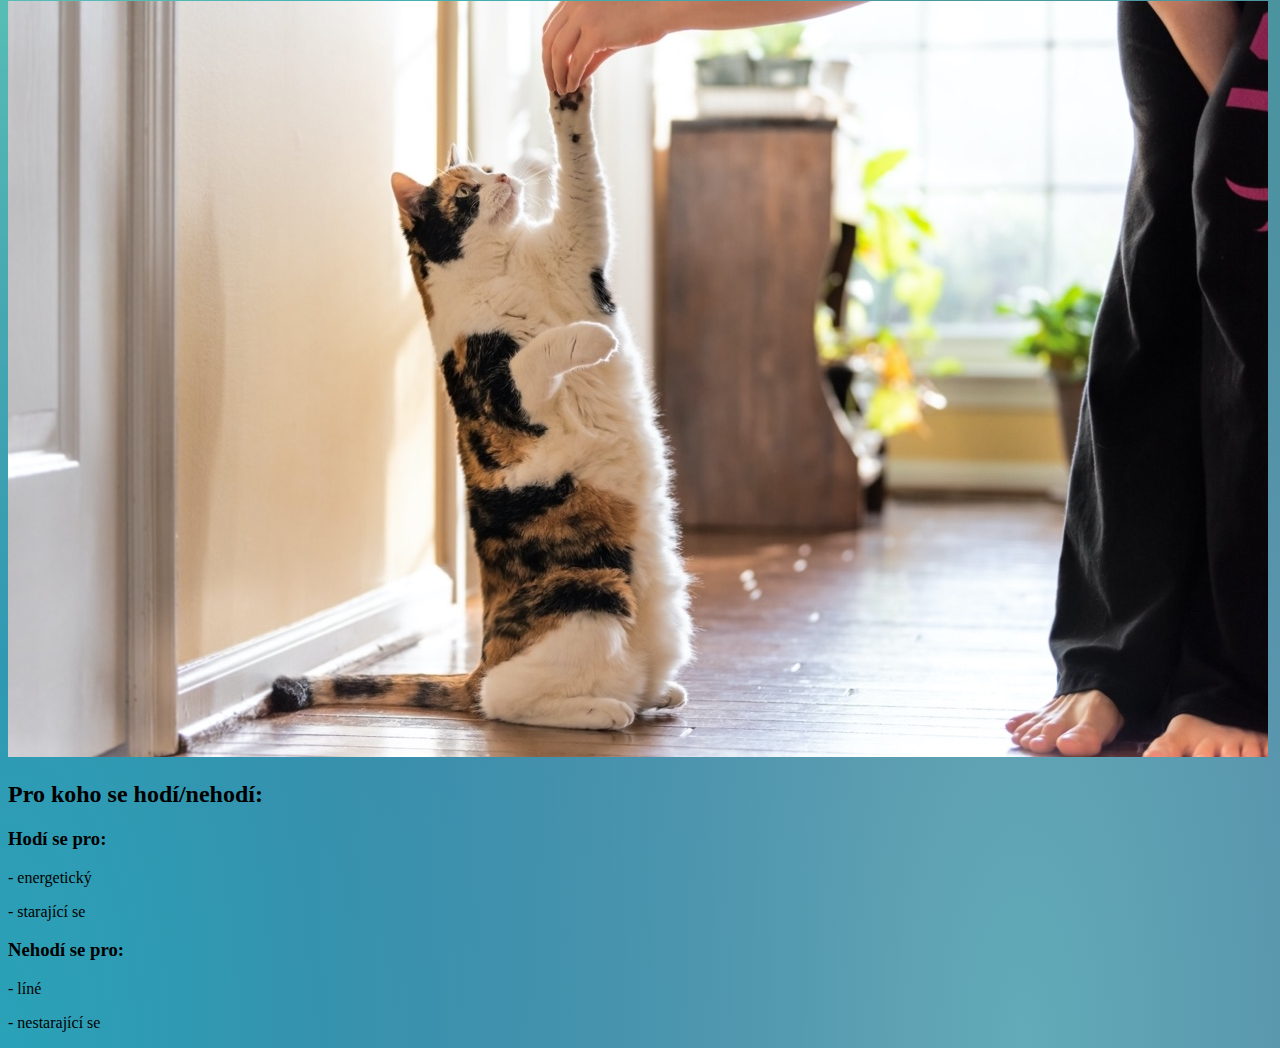
<file: oplemeni.html>
<!DOCTYPE html>
<html lang="cs">

<head>
  <meta charset="UTF-8">
  <meta name="viewport" content="width=device-width, initial-scale=1.0">
  <title>O Plemeni A Péče</title>
  <link href="https://cdn.jsdelivr.net/npm/bootstrap@5.3.8/dist/css/bootstrap.min.css" rel="stylesheet"
    integrity="sha384-sRIl4kxILFvY47J16cr9ZwB07vP4J8+LH7qKQnuqkuIAvNWLzeN8tE5YBujZqJLB" crossorigin="anonymous">
  <link rel="stylesheet" href="styly.css">
</head>

<body class="my-mesh">
  <nav class="navbar navbar-expand-lg bg-primary">
    <div class="container-fluid">
      <a class="navbar-brand" href="index.html"><b>Stanice Cat</b></a>
      <button class="navbar-toggler" type="button" data-bs-toggle="collapse" data-bs-target="#navbarNavAltMarkup"
        aria-controls="navbarNavAltMarkup" aria-expanded="false" aria-label="Toggle navigation">
        <span class="navbar-toggler-icon"></span>
      </button>
      <div class="collapse navbar-collapse" id="navbarNavAltMarkup">
        <div class="navbar-nav">
          <a class="nav-link active" aria-current="page" href="index.html">Domů</a>
          <a class="nav-link" href="nasezvirata.html">Naše Zvířátka</a>
          <a class="nav-link" href="kotata.html">Koťátka</a>
          <a class="nav-link" href="oplemeni.html">O Plemeni A Péče</a>
          <a class="nav-link" href="kontakt.html">Kontakt A Rezervace</a>
        </div>
      </div>
    </div>
  </nav>

  <div class="container py-5">
    <h1 class="text-center text-primary" style="font-size:75px"><b>O Plemeni A Péče</b></h1>
    <h2 class="text-primary text-center py-3"><b>Povaha a potřeby:</b></h2>
    <div class="container">
      <div class="row align-items-center">
        <div class="col-xl-6">
          <p class="text-center py-3">Aktivita, socializace, vhodnost k dětem/začátečníkům.</p>
        </div>
        <div class="col-xl-3"><img src="images/kidkitty.jpg" alt="" class="img-fluid"></div>
      </div>
    </div>
  </div>

  <div class="container py-3">
    <h2 class="text-primary text-center"><b>Zdraví:</b></h2>
    <div class="container">
      <div class="row align-items-center">
                <div class="col-xl-3"><img src="images/hapi.jpg" alt="" class="img-fluid"></div>
        <div class="col-xl-6">
          <p class="text-center py-3">Pro udržení zdraví koťátka nebo kočičky, tak by jste se o ně měli hodně starat,
            a
            kontrolovat, jestli je v pořádku. Preventivní testy by měly být nejlépe jednou za týden. Doporučujeme zdravé
            jídlo
            a trochu čisté prostředí, popřípadně i mytí/sprchování kočky/koťátka.</p>
        </div>
      </div>
    </div>
  </div>

  <div class="container py-3">
    <h2 class="text-primary text-center"><b>Péče & výcvik:</b></h2>
    <div class="container">
      <div class="row align-items-center">
        <div class="col-xl-6">
          <p class="text-center py-3">Často by jste měli učit svoji kočičku/koťátko různým věcem, ale do určité míry.
      Kočka/kotě by mělo jíst tak dvakrát denně, nejlépe zdravou stravu. Zvíře můžete i česat a mentálně stimulovat.</p>
        </div>
        <div class="col-xl-3"><img src="images/train.jpg" alt="" class="img-fluid"></div>
      </div>
    </div>
  </div>

  <div class="container py-3">
    <h2 class="text-primary text-center"><b>Pro koho se hodí/nehodí</b>:</h2>
    <h3 class="py-3 text-center text-info"><b>Hodí se pro:</b></h3>
    <p class="text-center fs-3 fw-bold py-3"> - energetický</p>
    <p class="text-center fs-3 fw-bold py-3"> - starající se</p>
    <h3 class="py-3 text-center text-info"><b>Nehodí se pro:</b></h3>
    <p class="text-center fs-3 fw-bold py-3"> - líné</p>
    <p class="text-center fs-3 fw-bold py-3"> - nestarající se</p>
  </div>

  <script src="https://cdn.jsdelivr.net/npm/bootstrap@5.3.8/dist/js/bootstrap.bundle.min.js"
    integrity="sha384-FKyoEForCGlyvwx9Hj09JcYn3nv7wiPVlz7YYwJrWVcXK/BmnVDxM+D2scQbITxI"
    crossorigin="anonymous"></script>
</body>

</html>
</file>
<file: styly.css>
.my-mesh {
    background-color:rgb(75, 117, 156);
background-image:
radial-gradient(at 40% 20%, rgb(40, 200, 192) 0px, transparent 50%),
radial-gradient(at 80% 0%, rgb(86, 173, 184) 0px, transparent 50%),
radial-gradient(at 0% 50%, rgb(96, 210, 185) 0px, transparent 50%),
radial-gradient(at 80% 50%, rgb(65, 155, 151) 0px, transparent 50%),
radial-gradient(at 0% 100%, rgb(41, 162, 184) 0px, transparent 50%),
radial-gradient(at 80% 100%, rgb(98, 171, 184) 0px, transparent 50%),
radial-gradient(at 0% 0%, rgb(104, 136, 196) 0px, transparent 50%);
}
</file>
